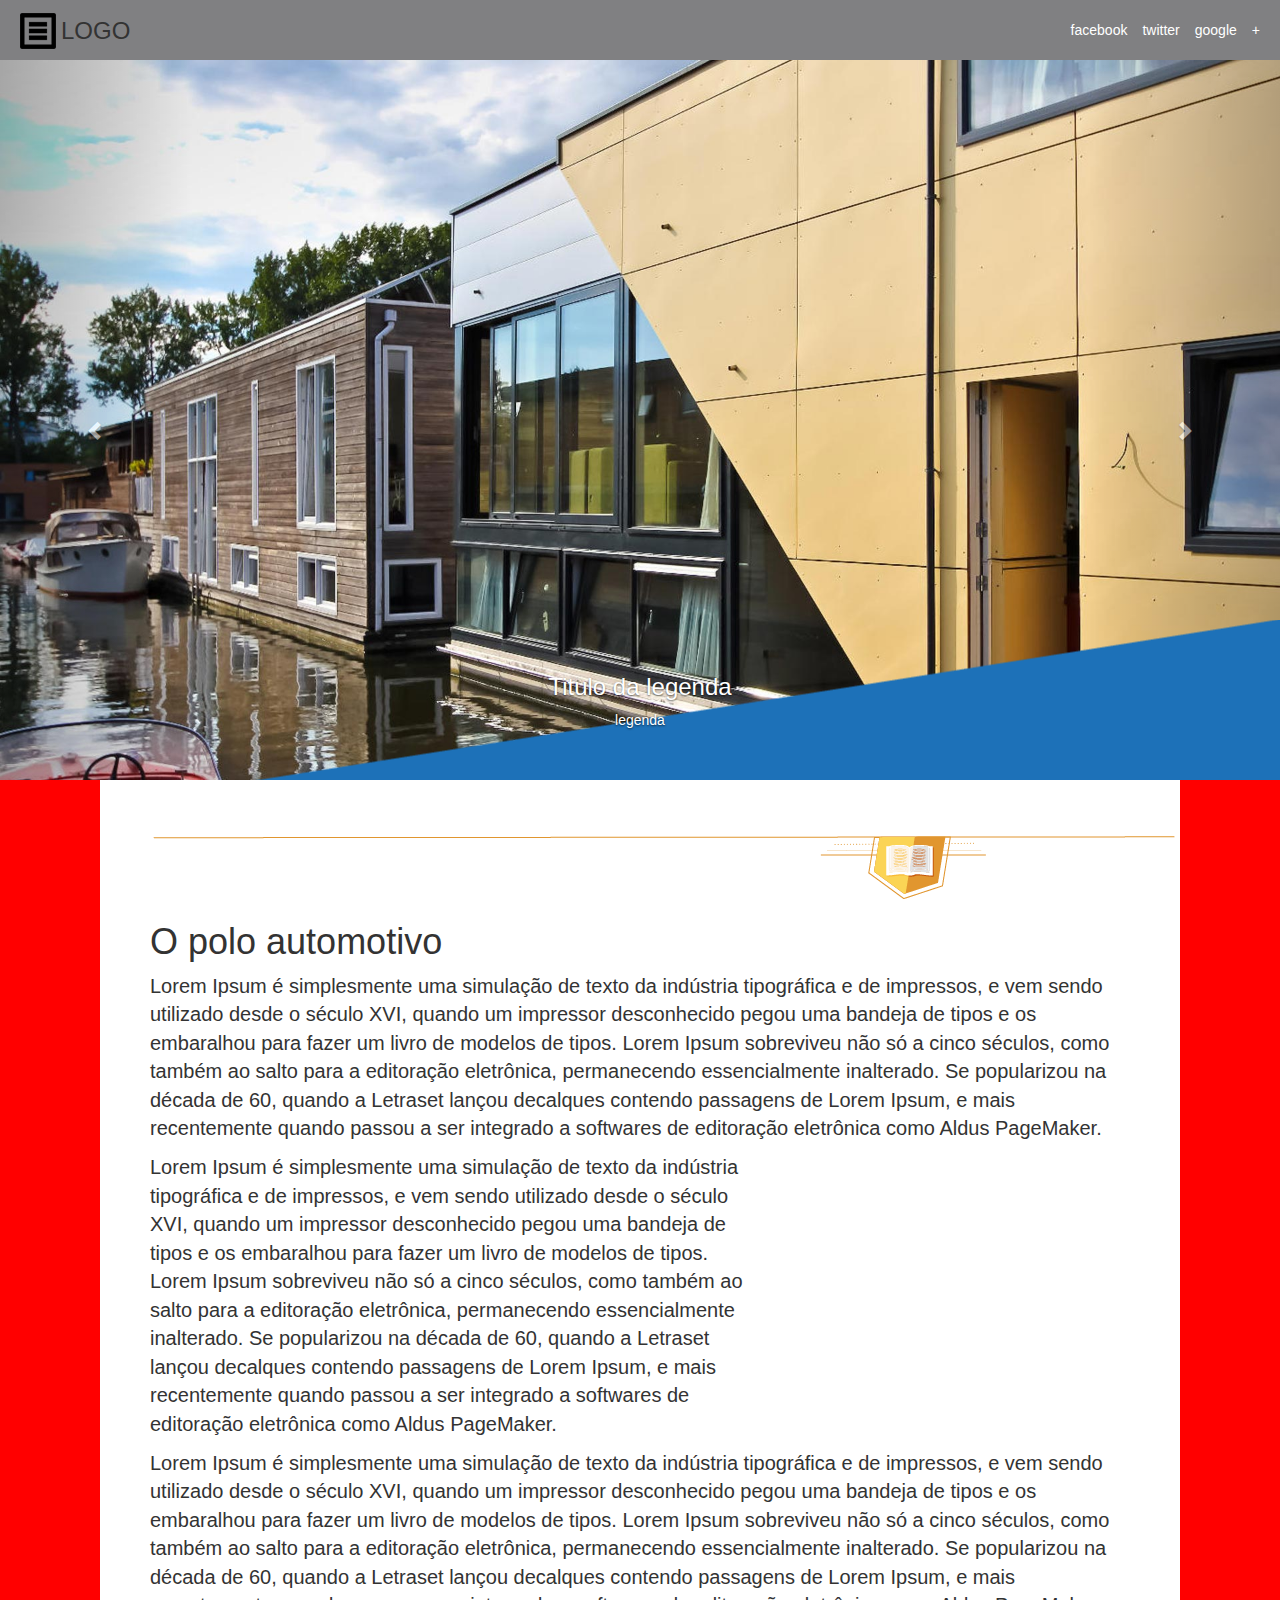
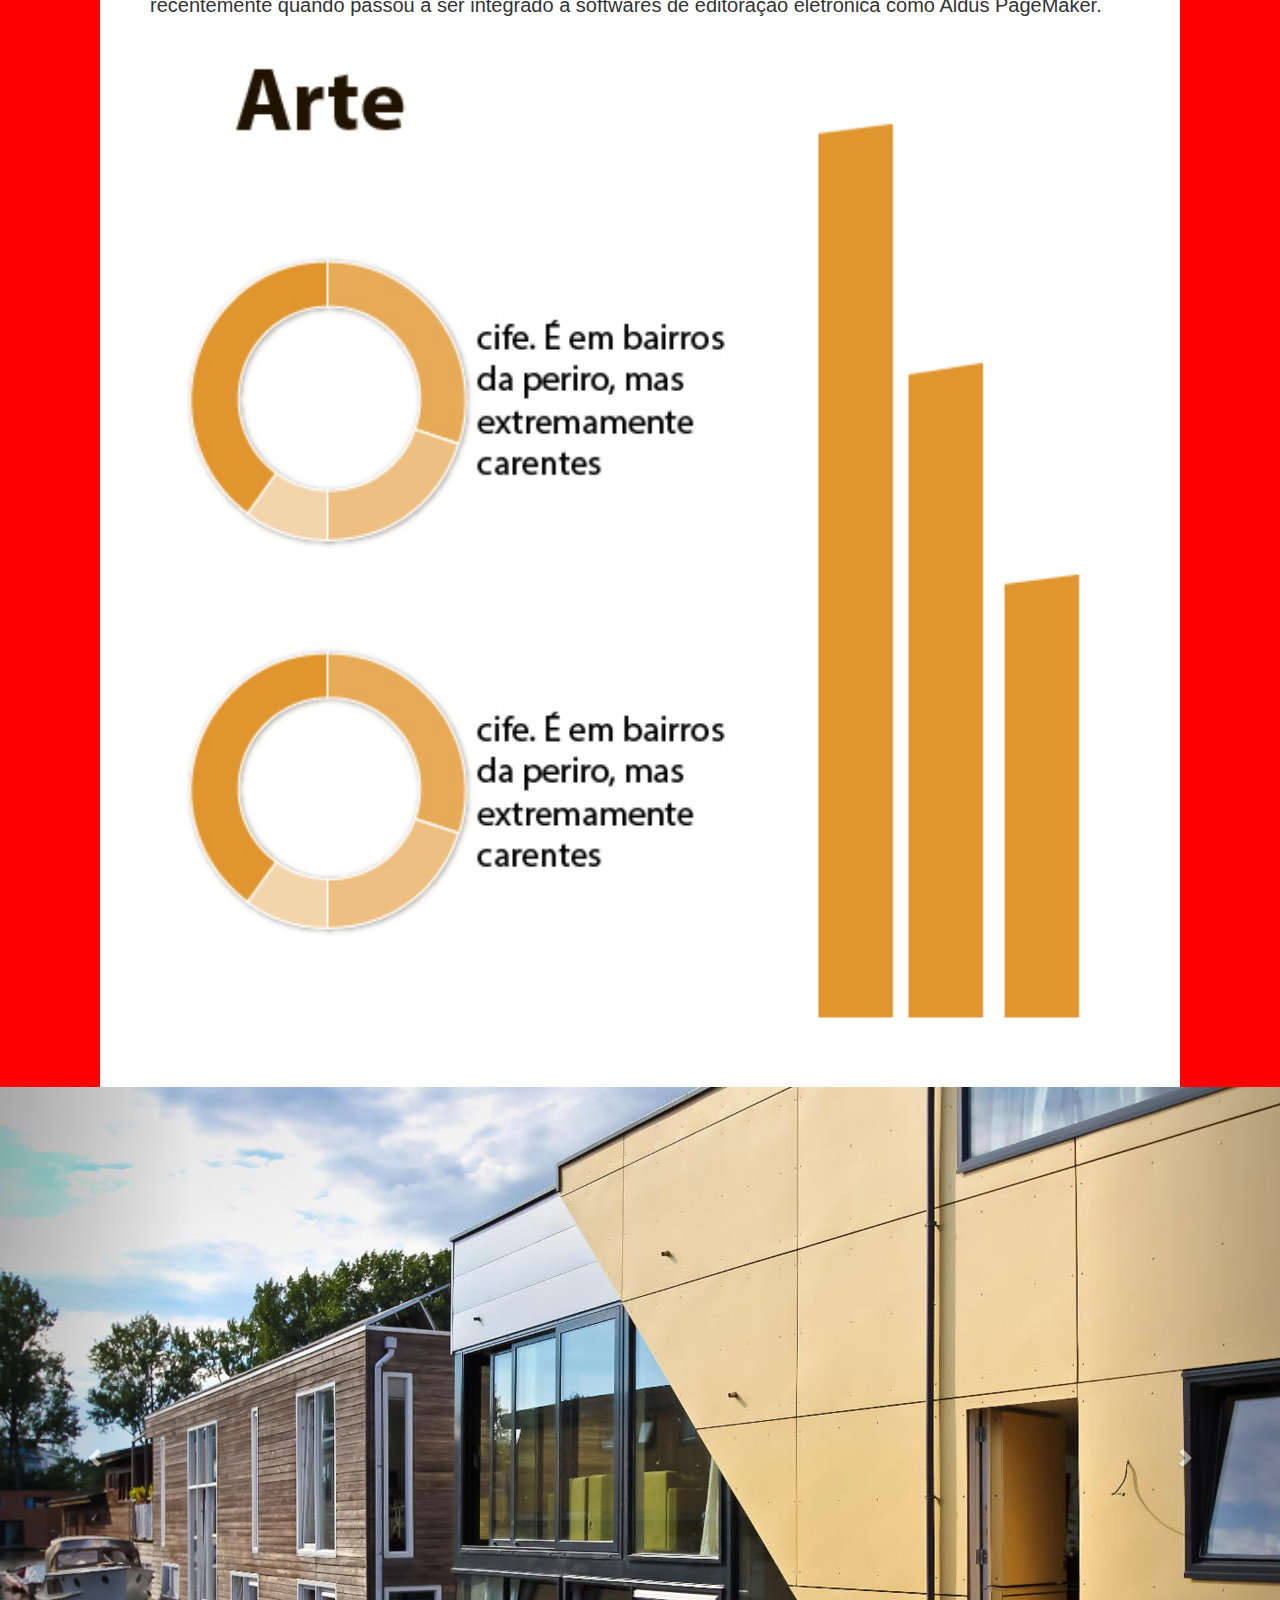
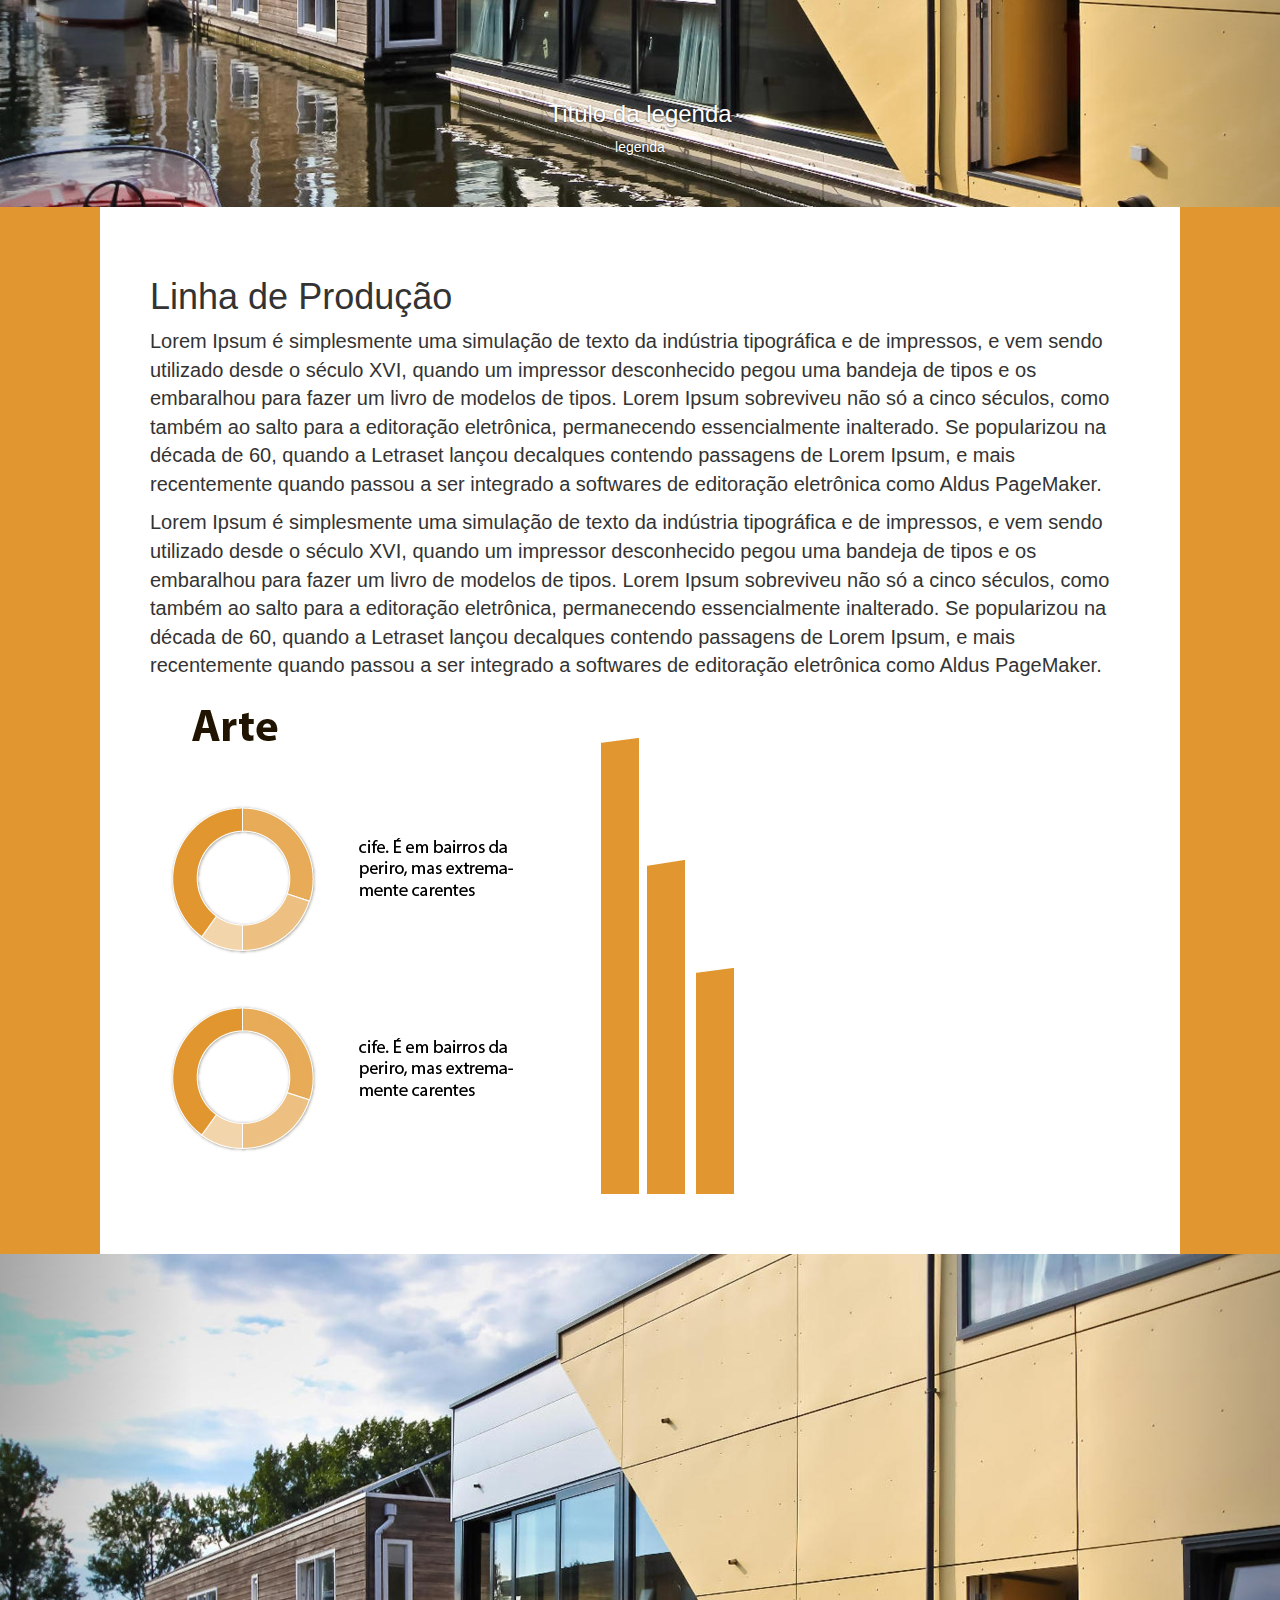
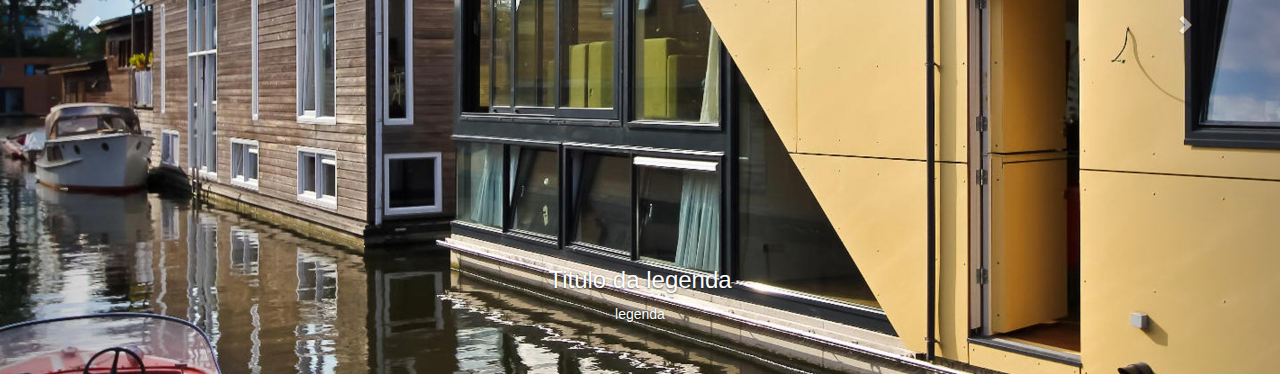
<file: index.html>
<!DOCTYPE html>
<html lang="pt_BR">
  <head>
    <meta charset="utf-8">
    <meta http-equiv="X-UA-Compatible" content="IE=edge">
    <meta name="viewport" content="width=device-width, initial-scale=1">
    <!-- The above 3 meta tags *must* come first in the head; any other head content must come *after* these tags -->
    <title>FIAT</title>
    <meta name="keywords" content="carros, Fiat, Jeep, polo automotivo">
    <meta name="description" content="Site sobre o polo automotivo da Fiat">
    <!-- descrição do site -->

    <!-- Bootstrap -->
    <link href="css/bootstrap.css" rel="stylesheet">
    <link href="css/style.css" rel="stylesheet">

    <!-- HTML5 shim and Respond.js for IE8 support of HTML5 elements and media queries -->
    <!-- WARNING: Respond.js doesn't work if you view the page via file:// -->
    <!--[if lt IE 9]>
      <script src="https://oss.maxcdn.com/html5shiv/3.7.2/html5shiv.min.js"></script>
      <script src="https://oss.maxcdn.com/respond/1.4.2/respond.min.js"></script>
    <![endif]-->
	
	<!-- jQuery (necessary for Bootstrap's JavaScript plugins) -->

    <!-- ESSA É A FONTE QUE A GNT queremos <link href='http://fonts.googleapis.com/css?family=Oswald:400,300,700' rel='stylesheet' type='text/css'> -->

    <script src="https://ajax.googleapis.com/ajax/libs/jquery/1.11.2/jquery.min.js"></script>    


    <!-- Include all compiled plugins (below), or include individual files as needed -->
    <script src="js/bootstrap.min.js"></script>
	
	<script src="js/script.js"></script>

  </head>




  <body>
	<script type="text/javascript" src="http://barra.ne10.uol.com.br/parceiro/portal-jc-online-96.js"></script> 
	
	<header>
        <span class="menu-anchor"></span>
		<h3>LOGO</h3>
		
		<ul id="redes-sociais" class="pull-right">
			<li>facebook </li>
			<li>twitter </li>
			<li>google </li>		
			<li>+</li>
		</ul>
		
		
		
	</header>
	
		
	<section class="main">
		<div id="carrossel-topo" class="carousel slide" data-ride="carousel">		 
			<!-- Wrapper for slides -->
			<div class="carousel-inner" role="listbox">			
				<div class="item active">
					<img src="img/album_003.jpg" alt="Foto 1">
					<div class="carousel-caption">
						<h3>Titulo da legenda</h3>
						<p>legenda</p>
					</div>
				</div>

				<div class="item">
					<img src="img/album_004.jpg" alt="Foto 2">
					<div class="carousel-caption">
						<h3>Titulo da legenda 2</h3>
						<p>legenda 2</p>
					</div>
				</div>
		  </div>

		  <!-- Controls -->
		  <a class="left carousel-control" href="#carrossel-topo" role="button" data-slide="prev">
			<span class="glyphicon glyphicon-chevron-left" aria-hidden="true"></span>
			<span class="sr-only">Previous</span>
		  </a>
		  <a class="right carousel-control" href="#carrossel-topo" role="button" data-slide="next">
			<span class="glyphicon glyphicon-chevron-right" aria-hidden="true"></span>
			<span class="sr-only">Next</span>
		  </a>
		</div>
	


	<!-- coemeço do polo automotivo-->
	<!-- container = col-md-12-->


	<section id="polo">
		<div id="mascaraPolo"></div>
		<div class="container">
				<img src="img/sel1.png" alt="selo do polo" class="img-respansive">
				<h1>O polo automotivo </h1>
				<p>Lorem Ipsum é simplesmente uma simulação de texto da indústria tipográfica e de impressos, e vem sendo utilizado desde o século XVI, quando um impressor desconhecido pegou uma bandeja de tipos e os embaralhou para fazer um livro de modelos de tipos. Lorem Ipsum sobreviveu não só a cinco séculos, como também ao salto para a editoração eletrônica, permanecendo essencialmente inalterado. Se popularizou na década de 60, quando a Letraset lançou decalques contendo passagens de Lorem Ipsum, e mais recentemente quando passou a ser integrado a softwares de editoração eletrônica como Aldus PageMaker.</p>

				<div id="video_polo">
					<iframe width="400" height="225" src="https://www.youtube.com/embed/OPf0YbXqDm0" frameborder="0" allowfullscreen></iframe>
				</div>	
				<p>Lorem Ipsum é simplesmente uma simulação de texto da indústria tipográfica e de impressos, e vem sendo utilizado desde o século XVI, quando um impressor desconhecido pegou uma bandeja de tipos e os embaralhou para fazer um livro de modelos de tipos. Lorem Ipsum sobreviveu não só a cinco séculos, como também ao salto para a editoração eletrônica, permanecendo essencialmente inalterado. Se popularizou na década de 60, quando a Letraset lançou decalques contendo passagens de Lorem Ipsum, e mais recentemente quando passou a ser integrado a softwares de editoração eletrônica como Aldus PageMaker.</p>
				<p>Lorem Ipsum é simplesmente uma simulação de texto da indústria tipográfica e de impressos, e vem sendo utilizado desde o século XVI, quando um impressor desconhecido pegou uma bandeja de tipos e os embaralhou para fazer um livro de modelos de tipos. Lorem Ipsum sobreviveu não só a cinco séculos, como também ao salto para a editoração eletrônica, permanecendo essencialmente inalterado. Se popularizou na década de 60, quando a Letraset lançou decalques contendo passagens de Lorem Ipsum, e mais recentemente quando passou a ser integrado a softwares de editoração eletrônica como Aldus PageMaker.</p>
				
				<img src="img/arte3.jpg" width="100%">

		</div>
	</section>

	<section id="carrosel1" class="car1">

				<div id="carrossel-polo" class="carousel slide" data-ride="carousel">		 
			<!-- Wrapper for slides -->
			<div class="carousel-inner" role="listbox">			
				<div class="item active">
					<img src="img/album_003.jpg" alt="Foto 1">
					<div class="carousel-caption">
						<h3>Titulo da legenda</h3>
						<p>legenda</p>
					</div>
				</div>

				<div class="item">
					<img src="img/album_004.jpg" alt="Foto 2">
					<div class="carousel-caption">
						<h3>Titulo da legenda 2</h3>
						<p>legenda 2</p>
					</div>
				</div>
		  </div>

		  <!-- Controls -->
		  <a class="left carousel-control" href="#carrossel-polo" role="button" data-slide="prev">
			<span class="glyphicon glyphicon-chevron-left" aria-hidden="true"></span>
			<span class="sr-only">Previous</span>
		  </a>
		  <a class="right carousel-control" href="#carrossel-polo" role="button" data-slide="next">
			<span class="glyphicon glyphicon-chevron-right" aria-hidden="true"></span>
			<span class="sr-only">Next</span>
		  </a>
		</div>
				
	</section>











	
	<section id="linha" class="container">

			<h1>Linha de Produção </h1>
			<p> Lorem Ipsum é simplesmente uma simulação de texto da indústria tipográfica e de impressos, e vem sendo utilizado desde o século XVI, quando um impressor desconhecido pegou uma bandeja de tipos e os embaralhou para fazer um livro de modelos de tipos. Lorem Ipsum sobreviveu não só a cinco séculos, como também ao salto para a editoração eletrônica, permanecendo essencialmente inalterado. Se popularizou na década de 60, quando a Letraset lançou decalques contendo passagens de Lorem Ipsum, e mais recentemente quando passou a ser integrado a softwares de editoração eletrônica como Aldus PageMaker. </p>
			<p> Lorem Ipsum é simplesmente uma simulação de texto da indústria tipográfica e de impressos, e vem sendo utilizado desde o século XVI, quando um impressor desconhecido pegou uma bandeja de tipos e os embaralhou para fazer um livro de modelos de tipos. Lorem Ipsum sobreviveu não só a cinco séculos, como também ao salto para a editoração eletrônica, permanecendo essencialmente inalterado. Se popularizou na década de 60, quando a Letraset lançou decalques contendo passagens de Lorem Ipsum, e mais recentemente quando passou a ser integrado a softwares de editoração eletrônica como Aldus PageMaker. </p>	

			<img class="img-responsive" src="img/arte2.jpg" alt="arte"> 
					

	</section>

		<div id="carrossel-linha" class="carousel slide" data-ride="carousel">		 
			<!-- Wrapper for slides -->
			<div class="carousel-inner" role="listbox">			
				<div class="item active">
					<img src="img/album_003.jpg" alt="Foto 1">
					<div class="carousel-caption">
						<h3>Titulo da legenda</h3>
						<p>legenda</p>
					</div>
				</div>

				<div class="item">
					<img src="img/album_004.jpg" alt="Foto 2">
					<div class="carousel-caption">
						<h3>Titulo da legenda 2</h3>
						<p>legenda 2</p>
					</div>
				</div>
		  </div>

		  <!-- Controls -->
		  <a class="left carousel-control" href="#carrossel-linha" role="button" data-slide="prev">
			<span class="glyphicon glyphicon-chevron-left" aria-hidden="true"></span>
			<span class="sr-only">Previous</span>
		  </a>
		  <a class="right carousel-control" href="#carrossel-linha" role="button" data-slide="next">
			<span class="glyphicon glyphicon-chevron-right" aria-hidden="true"></span>
			<span class="sr-only">Next</span>
		  </a>
		</div>
		
		
	</section>
</section>
    
  </body>
</html>
</file>
<file: css/style.css>
body {background: #E1962F}

#redes-sociais{list-style: none; margin: 0px; padding: 0px; margin-top: 7px; padding-right: 20px; }
#redes-sociais li {float: left; padding-left: 15px; color: #fff}

header { background: #808082; padding-left: 20px; padding-top: 13px; text-align: center; height: 60px}
header h3 { margin: 5px; float: left;}

/* informações de menu */
/* quando o script inserir a classe, nós retornamos o menu para a posição original */
.menu-anchor { float: left; background: url('../img/menu.png') no-repeat; width: 36px; height: 36px; cursor: pointer;}

.container { background: #fff;   padding: 50px; font-size: 20px;}
#polo { background: red; position: relative; }
  
#mascaraPolo { position: absolute; background: url('../img/mascara.png') no-repeat center; width: 1024px; height: 160px; right: 0; top: -160px;}

#linha{ background: #fff; }

#video_polo{ float: right; margin-right: -40px;}
</file>
